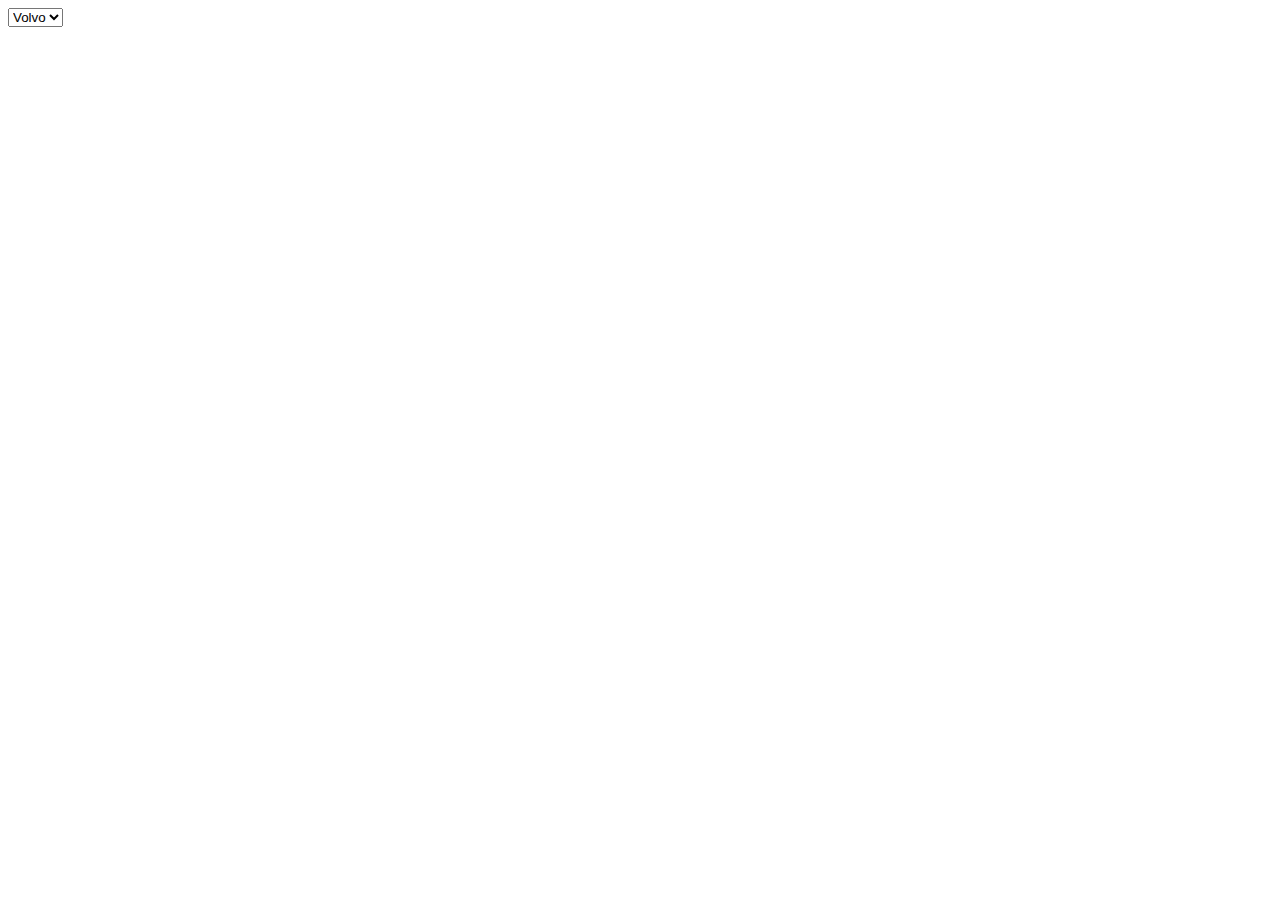
<file: order.html>
<!DOCTYPE html>
<html>
  <head>
    <meta charset="utf-8">
    <title>Order Online</title>

  </head>
  <body>
    <select name="cars">
  <option value="volvo">Volvo</option>
  <option value="saab">Saab</option>
  <option value="fiat">Fiat</option>
  <option value="audi">Audi</option>
</select>
  </body>
</html>
</file>
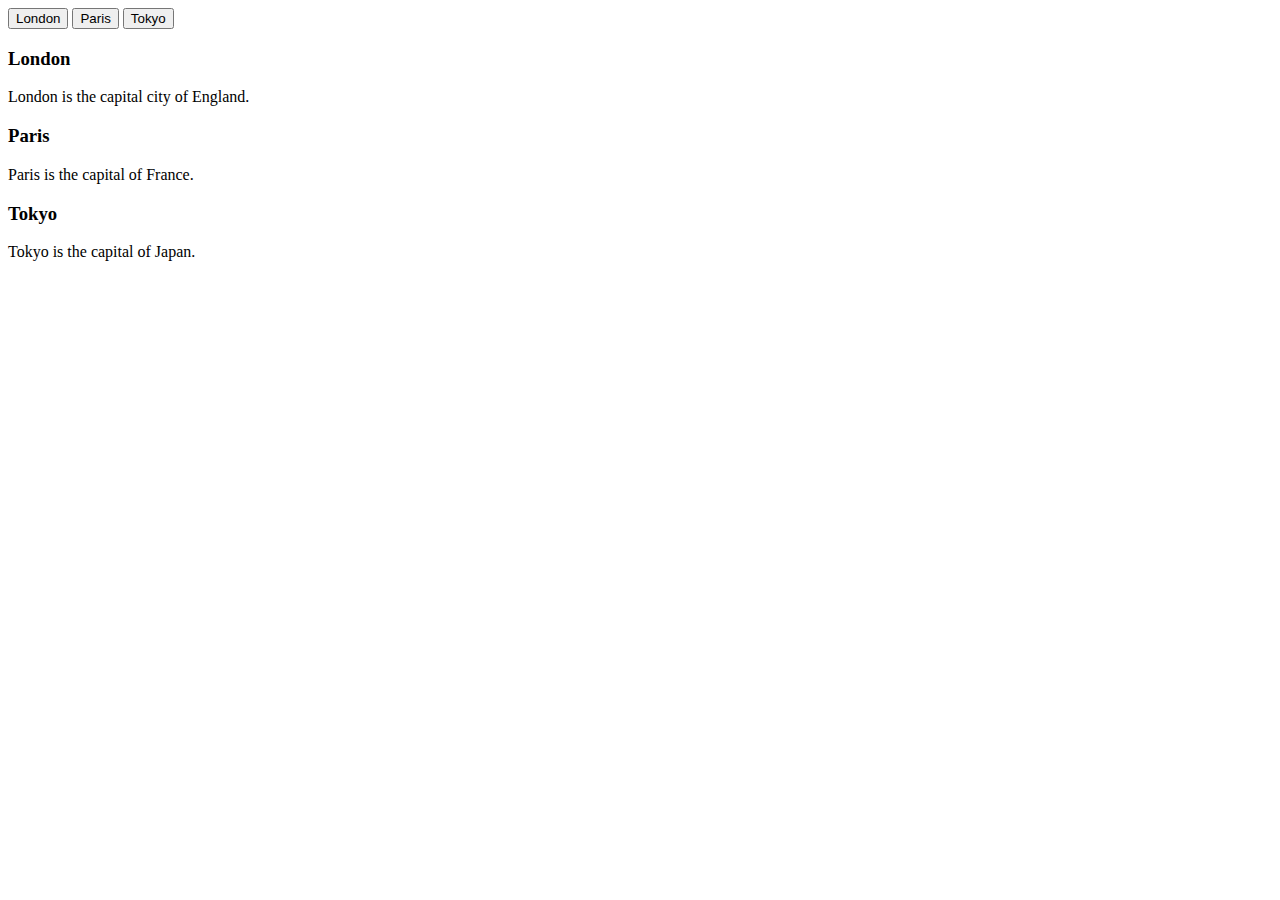
<file: test.html>
<!DOCTYPE html>
<html>
  <head>
    <meta charset="utf-8">
    <div class="tab">
  <button class="tablinks" onclick="openCity(event, 'London')">London</button>
  <button class="tablinks" onclick="openCity(event, 'Paris')">Paris</button>
  <button class="tablinks" onclick="openCity(event, 'Tokyo')">Tokyo</button>
</div>

<div id="London" class="tabcontent">
  <h3>London</h3>
  <p>London is the capital city of England.</p>
</div>

<div id="Paris" class="tabcontent">
  <h3>Paris</h3>
  <p>Paris is the capital of France.</p>
</div>

<div id="Tokyo" class="tabcontent">
  <h3>Tokyo</h3>
  <p>Tokyo is the capital of Japan.</p>
</div>
  </head>
  <body>

  </body>
</html>
</file>
